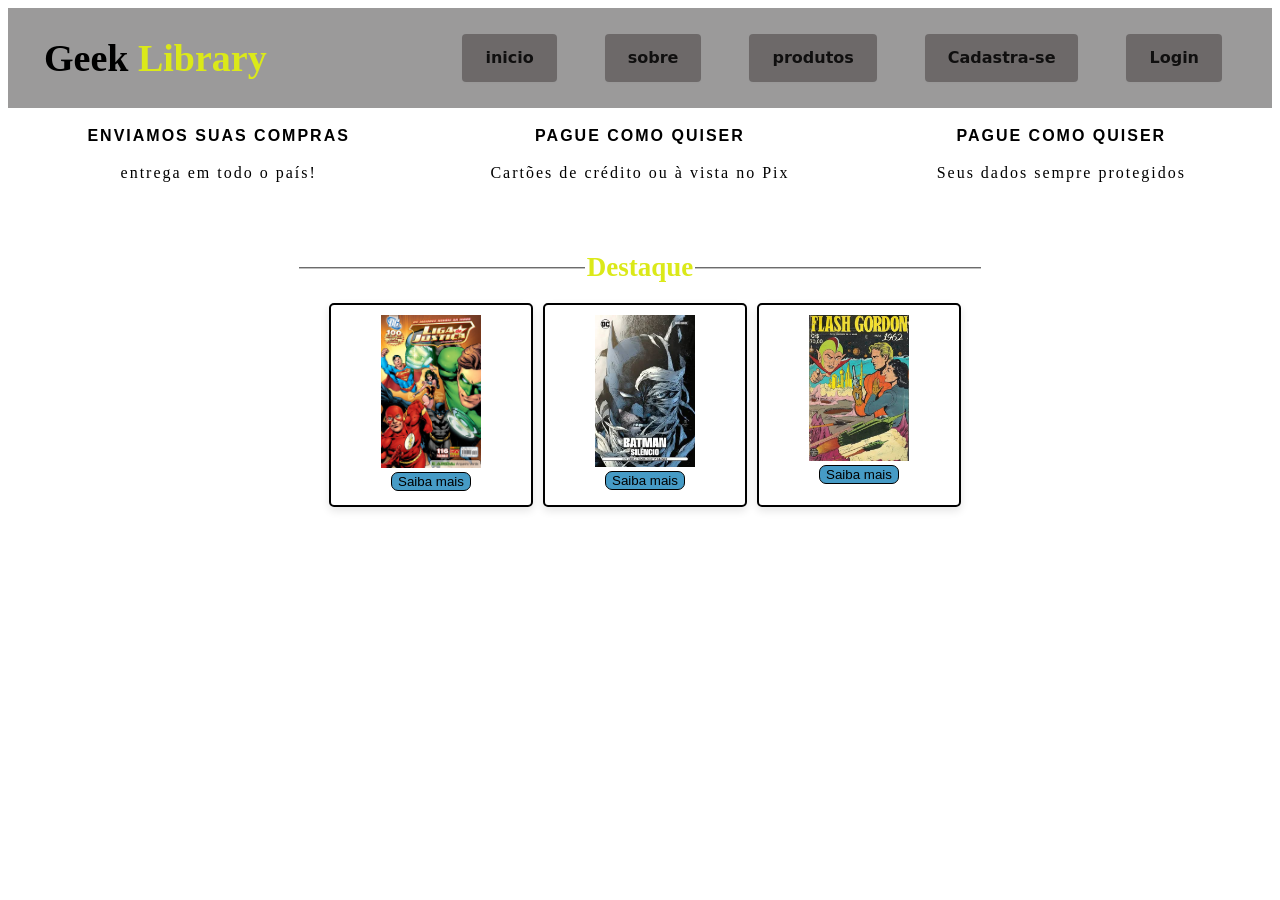
<file: index.html>
<!DOCTYPE html>
<html lang="en">

<head>
    <meta charset="UTF-8">
    <meta name="viewport" content="width=device-width, initial-scale=1.0">
    <title>Home</title>
    <link rel="stylesheet" href="style.css">
</head>

<body>
    <header>
        <div id="titulo">
            <h1>Geek <span>Library</span></h1>
        </div>
        <nav>
            <ul>
                <li><a href="index.html"><button class="button-6" role="button">inicio</button></a></li>
                <li><a href="sobre.html"><button class="button-6" role="button">sobre</button></a></li>
                <li><a href="produtos.html"><button class="button-6" role="button">produtos</button></a></li>
                <li><button data-modal="modal5" class="button-6" role="button">Cadastra-se</button></li>
                <li><button data-modal="modal6" class="button-6" role="button">Login</button></li>
            </ul>
        </nav>
    </header>

    <div id="servico">
        <div class="item">
            <h3 class="service-title">Enviamos suas compras</h3>
            <p class="service-text">entrega em todo o país!</p>
        </div>
        <div class="item">
            <h3 class="service-title">Pague como quiser</h3>
            <p class="service-text">Cartões de crédito ou à vista no Pix</p>
        </div>
        <div class="item">
            <h3 class="service-title">Pague como quiser</h3>
            <p class="service-text">Seus dados sempre protegidos</p>
        </div>
    </div>

    <div>
        <fieldset id="fild2">
            <legend><span>Destaque</span></legend>
            <div class="card">
                <div class="cardBody">
                    <img src="img/quadrinhoLigaJustica.jpg" class="imgBody">
                </div>
                <button data-modal="modal1">
                    Saiba mais
                </button>
            </div>

            <div class="card">
                <div class="cardBody">
                    <img src="img/batman.jpg" class="imgBody">
                </div>
                <button data-modal="modal2">
                    Saiba mais
                </button>
            </div>

            <div class="card">
                <div class="cardBody">
                    <img src="img/flashGordon.jpg" class="imgBody">
                </div>
                <button data-modal="modal3">
                    Saiba mais
                </button>
            </div>
        </fieldset>
    </div>

    <dialog id="modal1">
        <h2>Liga da Justiça</h2>
        <p>Lorem ipsum dolor sit amet consectetur adipisicing elit. Odio, nam. Aut, quos quibusdam fugiat dignissimos
            dicta dolorem accusantium maiores voluptatibus, sed quaerat recusandae mollitia. Laboriosam repudiandae
            quisquam itaque delectus dolores.</p>
        <button class="fecharModal">Fechar</button>
    </dialog>

    <dialog id="modal2">
        <h2>Batman</h2>
        <p>Lorem ipsum dolor sit amet consectetur adipisicing elit. Odio, nam. Aut, quos quibusdam fugiat dignissimos
            dicta dolorem accusantium maiores voluptatibus, sed quaerat recusandae mollitia. Laboriosam repudiandae
            quisquam itaque delectus dolores.</p>
        <button class="fecharModal">Fechar</button>
    </dialog>

    <dialog id="modal3">
        <h2>Flash Gordon</h2>
        <p>Lorem ipsum dolor sit amet consectetur adipisicing elit. Odio, nam. Aut, quos quibusdam fugiat dignissimos
            dicta dolorem accusantium maiores voluptatibus, sed quaerat recusandae mollitia. Laboriosam repudiandae
            quisquam itaque delectus dolores.</p>
        <button class="fecharModal">Fechar</button>
    </dialog>
    <dialog id="modal4">
        <h2>Flash Gordon</h2>
        <p>Lorem ipsum dolor sit amet consectetur adipisicing elit. Odio, nam. Aut, quos quibusdam fugiat dignissimos
            dicta dolorem accusantium maiores voluptatibus, sed quaerat recusandae mollitia. Laboriosam repudiandae
            quisquam itaque delectus dolores.</p>
        <button class="fecharModal">Fechar</button>
    </dialog>
    <dialog id="modal5">
        <form >
            <label for="fname">Email:</label><br>
            <input type="email" id="fname"><br>
            <label for="lname">Senha:</label><br>
            <input type="password" id="lname"><br><br>
            <input type="submit" value="Submit">
        </form>
        <button class="fecharModal">Fechar</button>
    </dialog>
    <dialog id="modal6">
        <form >
            <label for="fname">Primeiro Nome:</label><br>
            <input type="text" id="fname"><br>
            <label for="lname">Sobrenome:</label><br>
            <input type="text" id="lname"><br>
            <label for="lname">Email:</label><br>
            <input type="email" id="lname"><br>
            <label for="lname">Senha</label><br>
            <input type="password" id="lname"><br><br>
            <input type="submit" value="Submit">
        </form>
        <button class="fecharModal">Fechar</button>
    </dialog>
    <script src="script.js"></script>


</body>

</html>
</file>
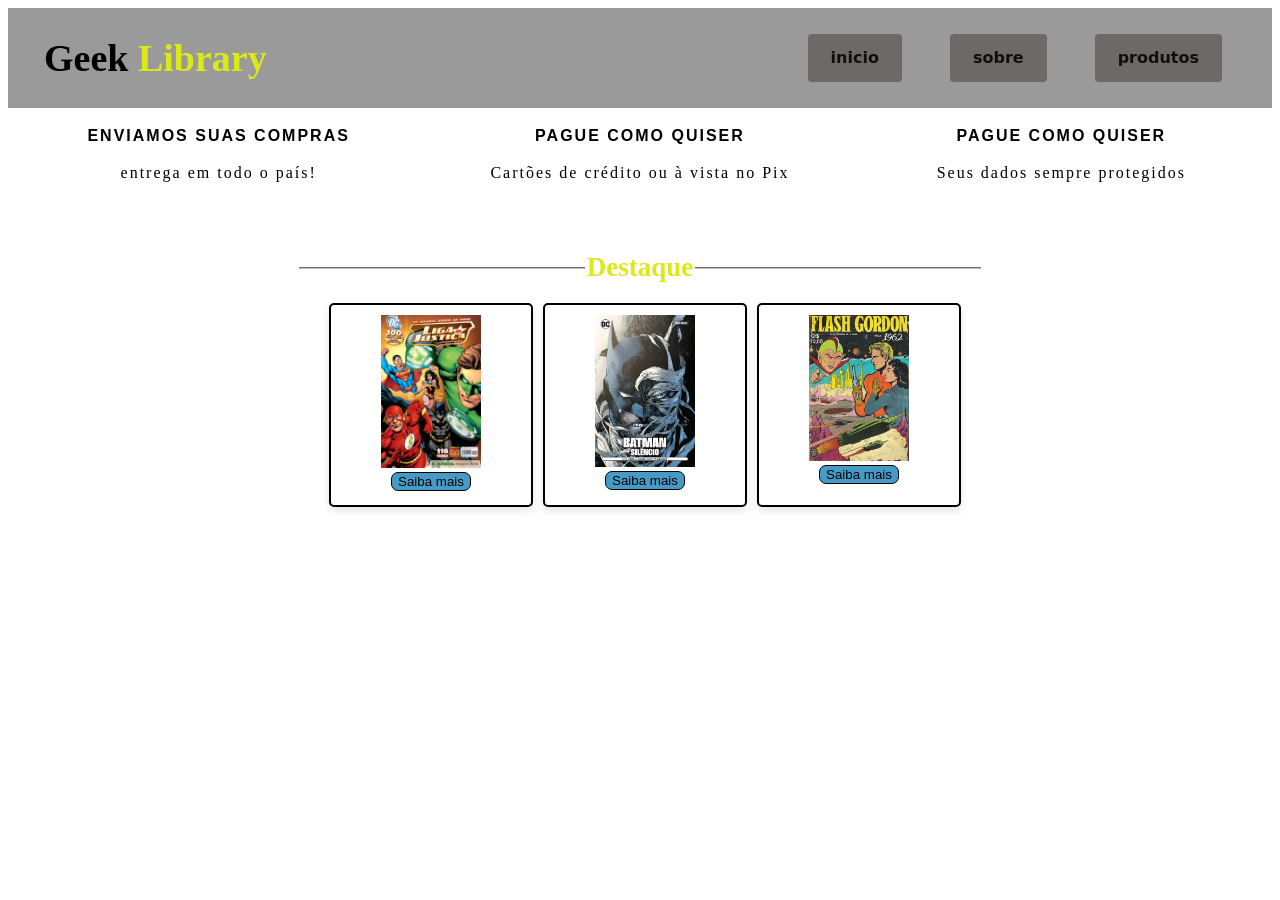
<file: biblioteca html/index.html>
<!DOCTYPE html>
<html lang="en">

<head>
    <meta charset="UTF-8">
    <meta name="viewport" content="width=device-width, initial-scale=1.0">
    <title>Home</title>
    <link rel="stylesheet" href="style.css">
</head>

<body>
    <header>
        <div id="titulo">
            <h1>Geek <span>Library</span></h1>
        </div>
        <nav>
            <ul>
                <li><a href="index.html"><button class="button-6" role="button">inicio</button></a></li>
                <li><a href="sobre.html"><button class="button-6" role="button">sobre</button></a></li>
                <li><a href="produtos.html"><button class="button-6" role="button">produtos</button></a></li>
            </ul>
        </nav>
    </header>

    <div id="servico">
        <div class="item">
            <h3 class="service-title">Enviamos suas compras</h3>
            <p class="service-text">entrega em todo o país!</p>
        </div>
        <div class="item">
            <h3 class="service-title">Pague como quiser</h3>
            <p class="service-text">Cartões de crédito ou à vista no Pix</p>
        </div>
        <div class="item">
            <h3 class="service-title">Pague como quiser</h3>
            <p class="service-text">Seus dados sempre protegidos</p>
        </div>
    </div>

    <div>
        <fieldset id="fild2">
            <legend><span>Destaque</span></legend>
            <div class="card">
                <div class="cardBody">
                    <img src="img/quadrinhoLigaJustica.jpg" class="imgBody">
                </div>
                <button data-modal="modal1">
                    Saiba mais
                </button>
            </div>

            <div class="card">
                <div class="cardBody">
                    <img src="img/batman.jpg" class="imgBody">
                </div>
                <button data-modal="modal2">
                    Saiba mais
                </button>
            </div>

            <div class="card">
                <div class="cardBody">
                    <img src="img/flashGordon.jpg" class="imgBody">
                </div>
                <button data-modal="modal3">
                    Saiba mais
                </button>
            </div>
        </fieldset>
    </div>

    <dialog id="modal1">
        <h2>Liga da Justiça</h2>
        <p>Lorem ipsum dolor sit amet consectetur adipisicing elit. Odio, nam. Aut, quos quibusdam fugiat dignissimos
            dicta dolorem accusantium maiores voluptatibus, sed quaerat recusandae mollitia. Laboriosam repudiandae
            quisquam itaque delectus dolores.</p>
        <button class="fecharModal">Fechar</button>
    </dialog>

    <dialog id="modal2">
        <h2>Batman</h2>
        <p>Lorem ipsum dolor sit amet consectetur adipisicing elit. Odio, nam. Aut, quos quibusdam fugiat dignissimos
            dicta dolorem accusantium maiores voluptatibus, sed quaerat recusandae mollitia. Laboriosam repudiandae
            quisquam itaque delectus dolores.</p>
        <button class="fecharModal">Fechar</button>
    </dialog>

    <dialog id="modal3">
        <h2>Flash Gordon</h2>
        <p>Lorem ipsum dolor sit amet consectetur adipisicing elit. Odio, nam. Aut, quos quibusdam fugiat dignissimos
            dicta dolorem accusantium maiores voluptatibus, sed quaerat recusandae mollitia. Laboriosam repudiandae
            quisquam itaque delectus dolores.</p>
        <button class="fecharModal">Fechar</button>
    </dialog>
    <script src="script.js"></script>


</body>

</html>
</file>
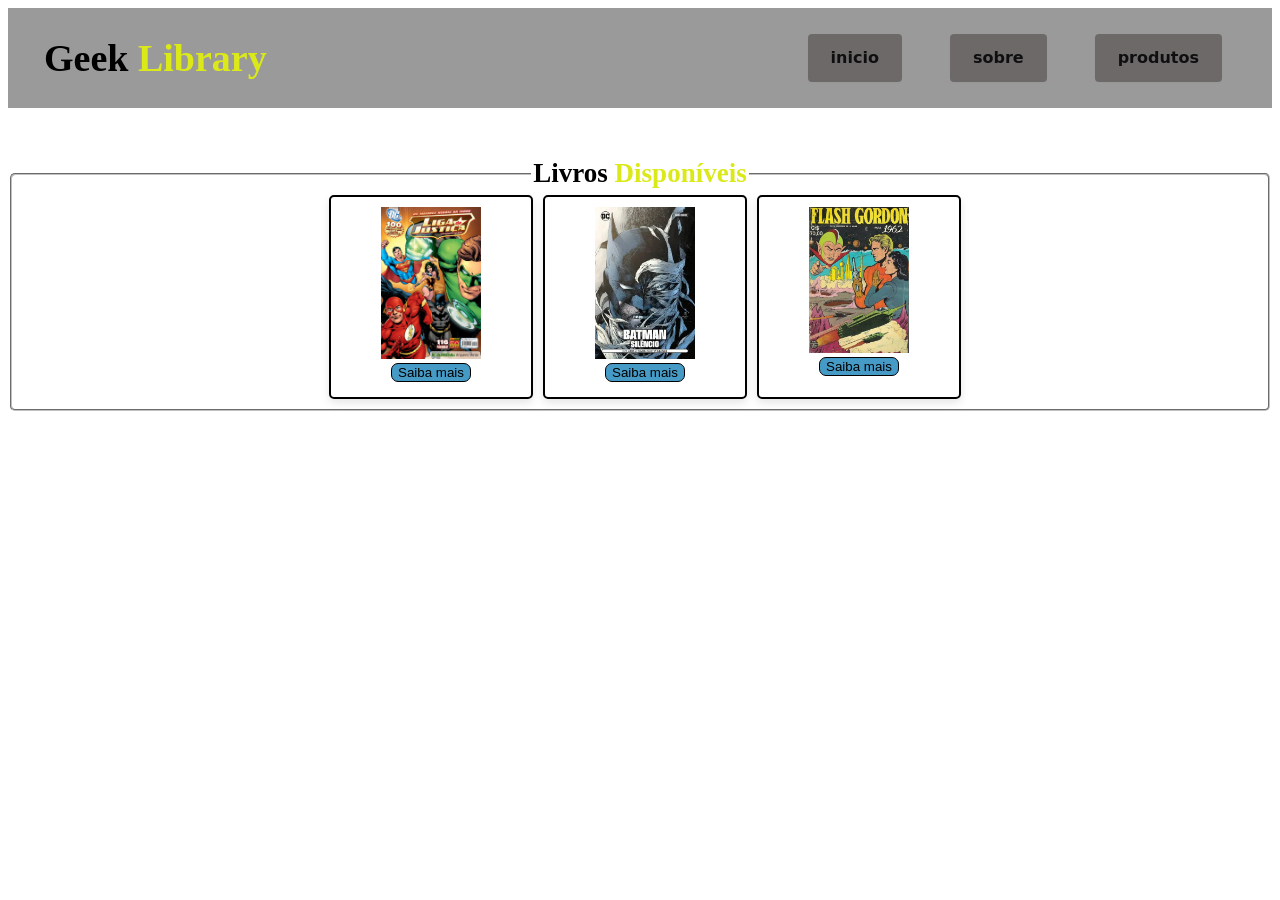
<file: produtos.html>
<!DOCTYPE html>
<html lang="en">
<head>
    <meta charset="UTF-8">
    <meta name="viewport" content="width=device-width, initial-scale=1.0">
    <title>Document</title>
     <link rel="stylesheet" href="style.css">
</head>
<body>

    <header>
        <div id="titulo">
            <h1>Geek <span>Library</span></h1>
        </div>
        <nav>
            <ul>
                <li><a href="index.html"><button class="button-6" role="button">inicio</button></a></li>
                <li><a href="sobre.html"><button class="button-6" role="button">sobre</button></a></li>
                <li><a href="produtos.html"><button class="button-6" role="button">produtos</button></a></li>
            </ul>
        </nav>
    </header>

        <div id="conteudo">
        <fieldset id="fild1">
            <legend>Livros <span>Disponíveis</span></legend>

            <div class="card">
                <div class="cardBody">
                    <img src="img/quadrinhoLigaJustica.jpg" class="imgBody">
                </div>
                <button data-modal="modal1">
                    Saiba mais
                </button>
            </div>

            <div class="card">
                <div class="cardBody">
                    <img src="img/batman.jpg" class="imgBody">
                </div>
                <button data-modal="modal2">
                    Saiba mais
                </button>
            </div>

            <div class="card">
                <div class="cardBody">
                    <img src="img/flashGordon.jpg" class="imgBody">
                </div>
                <button data-modal="modal3">
                    Saiba mais
                </button>
            </div>

        </fieldset>
    </div>

    <dialog id="modal1">
        <h2>Liga da Justiça</h2>
        <p>Lorem ipsum dolor sit amet consectetur adipisicing elit. Odio, nam. Aut, quos quibusdam fugiat dignissimos
            dicta dolorem accusantium maiores voluptatibus, sed quaerat recusandae mollitia. Laboriosam repudiandae
            quisquam itaque delectus dolores.</p>
        <button class="fecharModal">Fechar</button>
    </dialog>

    <dialog id="modal2">
        <h2>Batman</h2>
        <p>Lorem ipsum dolor sit amet consectetur adipisicing elit. Odio, nam. Aut, quos quibusdam fugiat dignissimos
            dicta dolorem accusantium maiores voluptatibus, sed quaerat recusandae mollitia. Laboriosam repudiandae
            quisquam itaque delectus dolores.</p>
        <button class="fecharModal">Fechar</button>
    </dialog>

    <dialog id="modal3">
        <h2>Flash Gordon</h2>
        <p>Lorem ipsum dolor sit amet consectetur adipisicing elit. Odio, nam. Aut, quos quibusdam fugiat dignissimos
            dicta dolorem accusantium maiores voluptatibus, sed quaerat recusandae mollitia. Laboriosam repudiandae
            quisquam itaque delectus dolores.</p>
        <button class="fecharModal">Fechar</button>
    </dialog>
    <script src="script.js"></script>
    
</body>
</html>
</file>
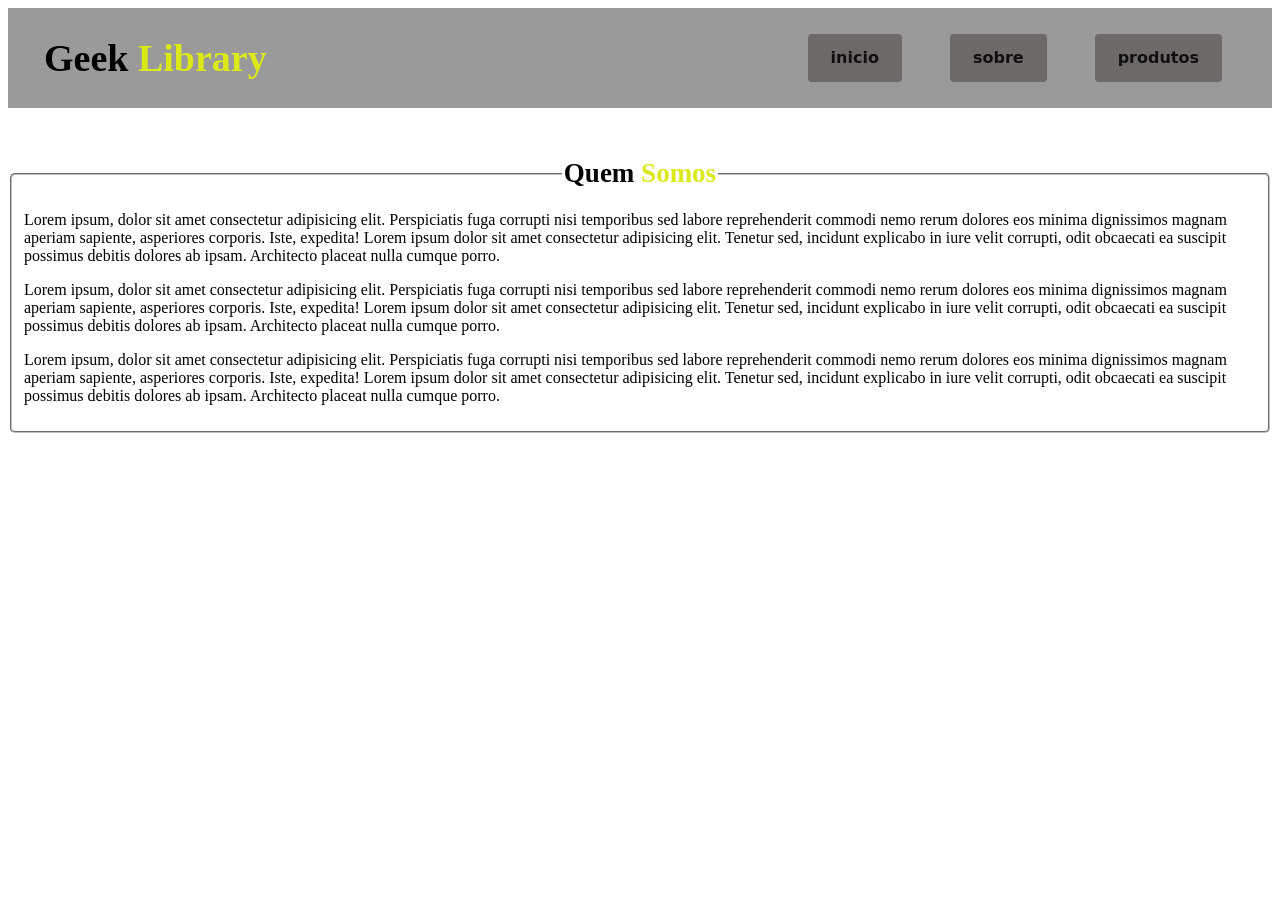
<file: sobre.html>
<!DOCTYPE html>
<html lang="en">
<head>
    <meta charset="UTF-8">
    <meta name="viewport" content="width=device-width, initial-scale=1.0">
    <title>Document</title>
    <link rel="stylesheet" href="style.css">
</head>
<body>

    <header>
        <div id="titulo">   
            <h1>Geek <span>Library</span></h1>
        </div>
        <nav>
            <ul>
               <li><a href="index.html"><button class="button-6" role="button">inicio</button></a></li>
                <li><a href="sobre.html"><button class="button-6" role="button">sobre</button></a></li>
                <li><a href="produtos.html"><button class="button-6" role="button">produtos</button></a></li>
            </ul>
        </nav>
    </header>

    <div>
        <fieldset id="fild3">
            <legend>Quem<span> Somos</span></legend>
            <p>Lorem ipsum, dolor sit amet consectetur adipisicing elit. Perspiciatis fuga corrupti nisi temporibus sed labore reprehenderit commodi nemo rerum dolores eos minima dignissimos magnam aperiam sapiente, asperiores corporis. Iste, expedita! Lorem ipsum dolor sit amet consectetur adipisicing elit. Tenetur sed, incidunt explicabo in iure velit corrupti, odit obcaecati ea suscipit possimus debitis dolores ab ipsam. Architecto placeat nulla cumque porro.</p>
            <p>Lorem ipsum, dolor sit amet consectetur adipisicing elit. Perspiciatis fuga corrupti nisi temporibus sed labore reprehenderit commodi nemo rerum dolores eos minima dignissimos magnam aperiam sapiente, asperiores corporis. Iste, expedita! Lorem ipsum dolor sit amet consectetur adipisicing elit. Tenetur sed, incidunt explicabo in iure velit corrupti, odit obcaecati ea suscipit possimus debitis dolores ab ipsam. Architecto placeat nulla cumque porro.</p>
            <p>Lorem ipsum, dolor sit amet consectetur adipisicing elit. Perspiciatis fuga corrupti nisi temporibus sed labore reprehenderit commodi nemo rerum dolores eos minima dignissimos magnam aperiam sapiente, asperiores corporis. Iste, expedita! Lorem ipsum dolor sit amet consectetur adipisicing elit. Tenetur sed, incidunt explicabo in iure velit corrupti, odit obcaecati ea suscipit possimus debitis dolores ab ipsam. Architecto placeat nulla cumque porro.</p>
        </fieldset>
    </div>
    
</body>
</html>
</file>
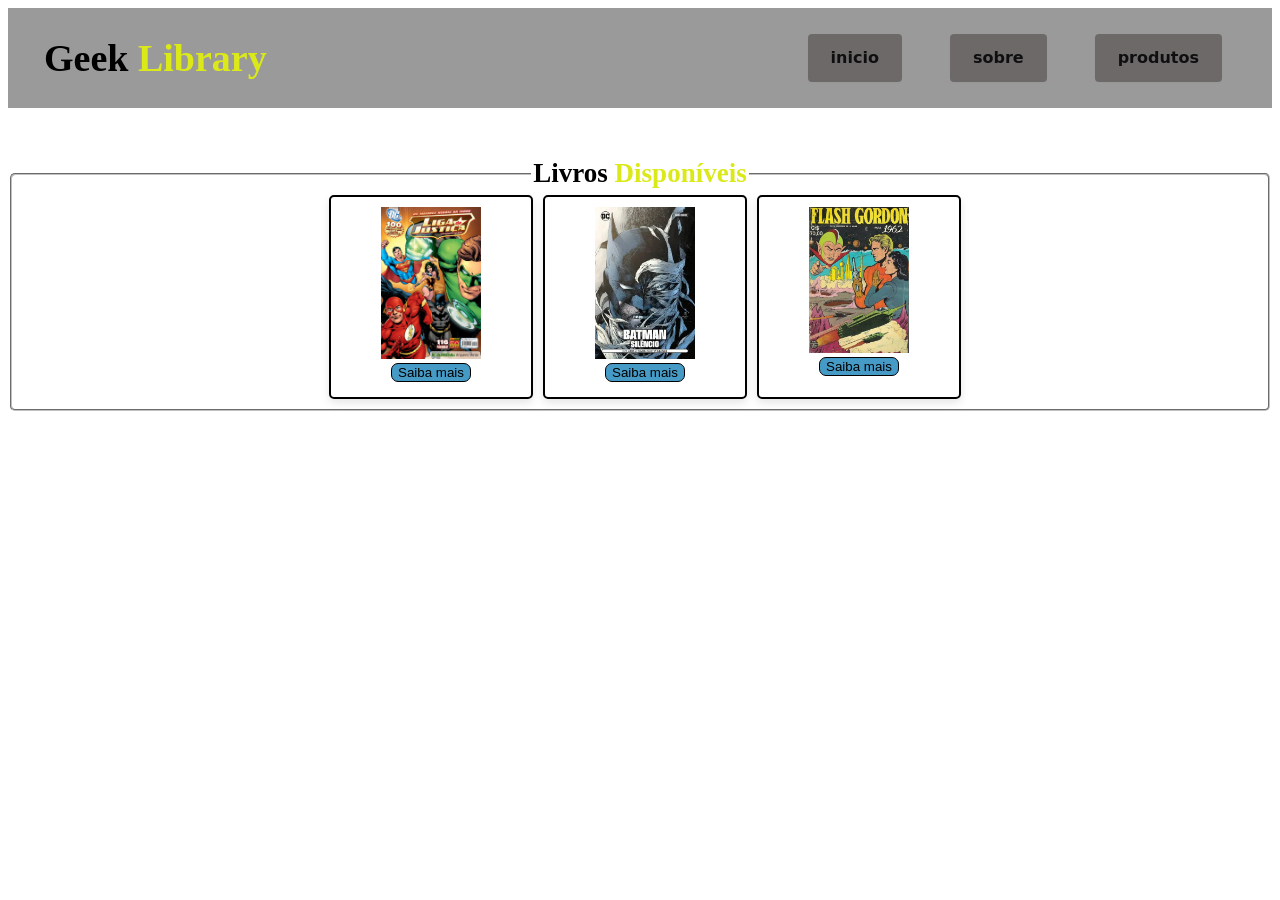
<file: biblioteca html/produtos.html>
<!DOCTYPE html>
<html lang="en">
<head>
    <meta charset="UTF-8">
    <meta name="viewport" content="width=device-width, initial-scale=1.0">
    <title>Document</title>
     <link rel="stylesheet" href="style.css">
</head>
<body>

    <header>
        <div id="titulo">
            <h1>Geek <span>Library</span></h1>
        </div>
        <nav>
            <ul>
                <li><a href="index.html"><button class="button-6" role="button">inicio</button></a></li>
                <li><a href="sobre.html"><button class="button-6" role="button">sobre</button></a></li>
                <li><a href="produtos.html"><button class="button-6" role="button">produtos</button></a></li>
            </ul>
        </nav>
    </header>

        <div id="conteudo">
        <fieldset id="fild1">
            <legend>Livros <span>Disponíveis</span></legend>

            <div class="card">
                <div class="cardBody">
                    <img src="img/quadrinhoLigaJustica.jpg" class="imgBody">
                </div>
                <button data-modal="modal1">
                    Saiba mais
                </button>
            </div>

            <div class="card">
                <div class="cardBody">
                    <img src="img/batman.jpg" class="imgBody">
                </div>
                <button data-modal="modal2">
                    Saiba mais
                </button>
            </div>

            <div class="card">
                <div class="cardBody">
                    <img src="img/flashGordon.jpg" class="imgBody">
                </div>
                <button data-modal="modal3">
                    Saiba mais
                </button>
            </div>

        </fieldset>
    </div>

    <dialog id="modal1">
        <h2>Liga da Justiça</h2>
        <p>Lorem ipsum dolor sit amet consectetur adipisicing elit. Odio, nam. Aut, quos quibusdam fugiat dignissimos
            dicta dolorem accusantium maiores voluptatibus, sed quaerat recusandae mollitia. Laboriosam repudiandae
            quisquam itaque delectus dolores.</p>
        <button class="fecharModal">Fechar</button>
    </dialog>

    <dialog id="modal2">
        <h2>Batman</h2>
        <p>Lorem ipsum dolor sit amet consectetur adipisicing elit. Odio, nam. Aut, quos quibusdam fugiat dignissimos
            dicta dolorem accusantium maiores voluptatibus, sed quaerat recusandae mollitia. Laboriosam repudiandae
            quisquam itaque delectus dolores.</p>
        <button class="fecharModal">Fechar</button>
    </dialog>

    <dialog id="modal3">
        <h2>Flash Gordon</h2>
        <p>Lorem ipsum dolor sit amet consectetur adipisicing elit. Odio, nam. Aut, quos quibusdam fugiat dignissimos
            dicta dolorem accusantium maiores voluptatibus, sed quaerat recusandae mollitia. Laboriosam repudiandae
            quisquam itaque delectus dolores.</p>
        <button class="fecharModal">Fechar</button>
    </dialog>
    <script src="script.js"></script>
    
</body>
</html>
</file>
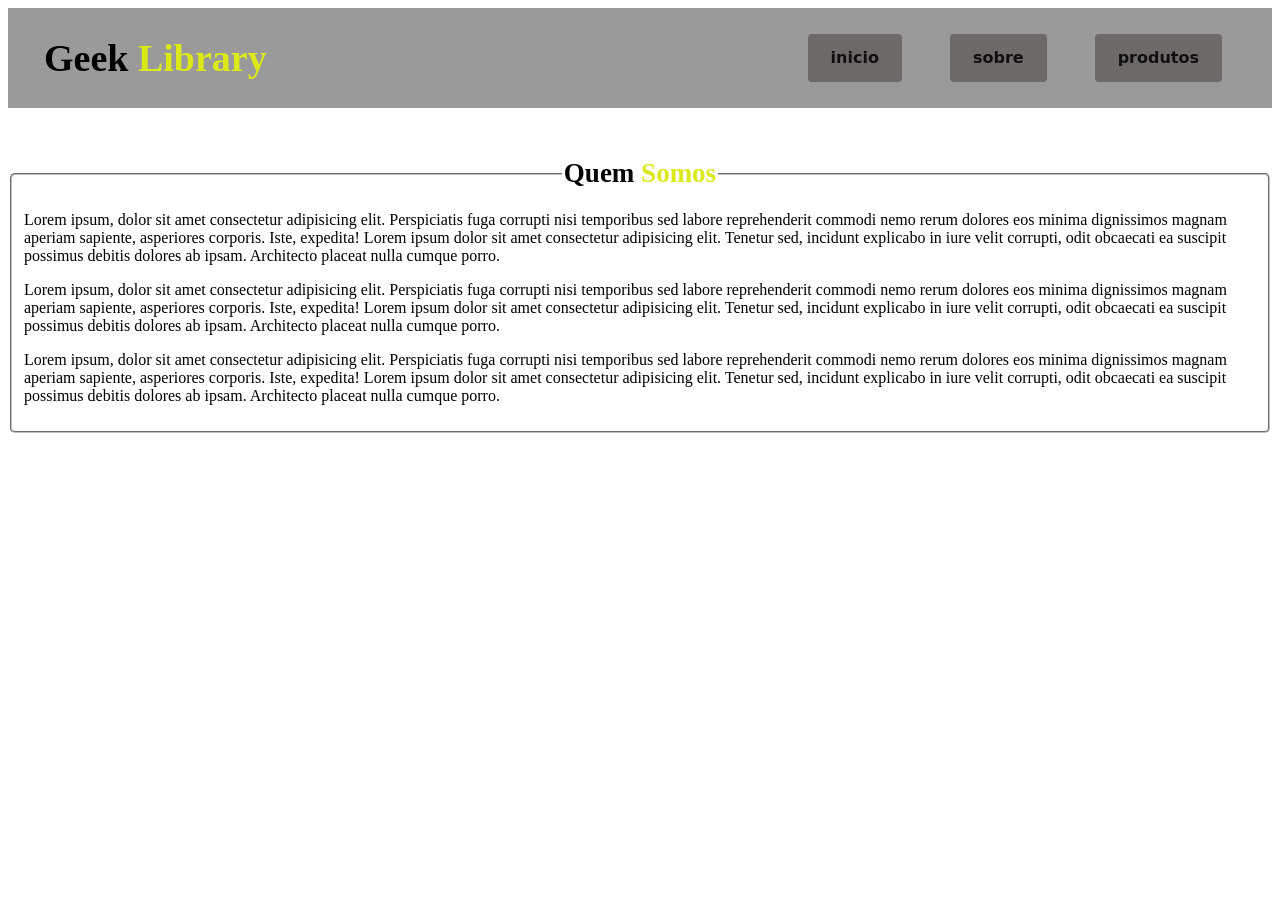
<file: biblioteca html/sobre.html>
<!DOCTYPE html>
<html lang="en">
<head>
    <meta charset="UTF-8">
    <meta name="viewport" content="width=device-width, initial-scale=1.0">
    <title>Document</title>
    <link rel="stylesheet" href="style.css">
</head>
<body>

    <header>
        <div id="titulo">
            <h1>Geek <span>Library</span></h1>
        </div>
        <nav>
            <ul>
               <li><a href="index.html"><button class="button-6" role="button">inicio</button></a></li>
                <li><a href="sobre.html"><button class="button-6" role="button">sobre</button></a></li>
                <li><a href="produtos.html"><button class="button-6" role="button">produtos</button></a></li>
            </ul>
        </nav>
    </header>

    <div>
        <fieldset id="fild3">
            <legend>Quem<span> Somos</span></legend>
            <p>Lorem ipsum, dolor sit amet consectetur adipisicing elit. Perspiciatis fuga corrupti nisi temporibus sed labore reprehenderit commodi nemo rerum dolores eos minima dignissimos magnam aperiam sapiente, asperiores corporis. Iste, expedita! Lorem ipsum dolor sit amet consectetur adipisicing elit. Tenetur sed, incidunt explicabo in iure velit corrupti, odit obcaecati ea suscipit possimus debitis dolores ab ipsam. Architecto placeat nulla cumque porro.</p>
            <p>Lorem ipsum, dolor sit amet consectetur adipisicing elit. Perspiciatis fuga corrupti nisi temporibus sed labore reprehenderit commodi nemo rerum dolores eos minima dignissimos magnam aperiam sapiente, asperiores corporis. Iste, expedita! Lorem ipsum dolor sit amet consectetur adipisicing elit. Tenetur sed, incidunt explicabo in iure velit corrupti, odit obcaecati ea suscipit possimus debitis dolores ab ipsam. Architecto placeat nulla cumque porro.</p>
            <p>Lorem ipsum, dolor sit amet consectetur adipisicing elit. Perspiciatis fuga corrupti nisi temporibus sed labore reprehenderit commodi nemo rerum dolores eos minima dignissimos magnam aperiam sapiente, asperiores corporis. Iste, expedita! Lorem ipsum dolor sit amet consectetur adipisicing elit. Tenetur sed, incidunt explicabo in iure velit corrupti, odit obcaecati ea suscipit possimus debitis dolores ab ipsam. Architecto placeat nulla cumque porro.</p>
        </fieldset>
    </div>
    
</body>
</html>
</file>
<file: style.css>
header {
    background-color: #706f6fb2;
    height: 100px;
    padding: 0;
    display: flex;
    justify-content: space-between;
    align-items: center;
    
}

#titulo {
    padding: 0;
    height: 100px;
    width: 300px;
    align-content: center;
    margin-left: 30px;
}

nav ul {
    display: flex;
    list-style: none;
    gap: 3rem;
    margin-right: 50px;

}

h1 {
    margin:0;
    padding: 0;
    margin-left: 6px;
    font-size: 38px;
}

.card {
    border: 2px solid #000000;
    border-radius: 5px;
    box-shadow: 0 4px 8px rgba(0, 0, 0, 0.1);
    width: 200px;
    height: 200px;
    flex-direction: column;
    align-items: center;
    text-align: center;
    margin-left: 10px;
}

#fild1 {
    border-radius: 5px;
    margin-top: 50px;
    display: flex;
    flex-direction: row;
    justify-content: center;
   
}

#fild2 {
    border-left: 0px ;
    border-bottom: 0px;
    border-right: 0px;
    width: 50%; 
    margin: 0 auto;
    padding: 20px;
    display: flex;
    flex-direction: row;
    justify-content: center;

}

#fild3 {
    border-radius: 5px;
    margin-top: 50px;
}

.imgBody {
    width: 100px;
    height: auto;
    padding-top: 10px;

}

button {
    background-color: rgb(70, 155, 198);
    border: 1px solid #000000;
    border-radius: 7px;
}

legend {
    font-weight: bold;
    font-size: 27px;
    margin: 0 auto;
}

dialog {
    height: 280px;
    width: 300px;
    border-radius: 7px;
}

span {
    color: #dbe919;
}

.service-text {
    margin: 0;
    text-align: center;
    letter-spacing: 2px;
    font-weight: 300;
}

.service-title {
    
    font-size: 16px;
    line-height: 24px;
    text-transform: uppercase;
    font-weight: bold;
    font-family: "Josefin Sans", sans-serif;
    letter-spacing: 2px;
}

.item {
    margin: auto;
    text-align: center;
    width: 300px;
    padding-bottom: 70px;
}

#servico {
    display: flex;
    justify-content: space-between;
}




.button-6 {
  align-items: center;
  background-color: #5a5555b2;
  border: 0px  rgba(0, 0, 0, 0.1);
  border-radius: .25rem;
  box-shadow: rgba(0, 0, 0, 0.02) 0 1px 3px 0;
  box-sizing: border-box;
  color: rgba(0, 0, 0, 0.85);
  cursor: pointer;
  display: inline-flex;
  font-family: system-ui,-apple-system,system-ui,"Helvetica Neue",Helvetica,Arial,sans-serif;
  font-size: 16px;
  font-weight: 600;
  justify-content: center;
  line-height: 1.25;
  margin: 0;
  min-height: 3rem;
  padding: calc(.875rem - 1px) calc(1.5rem - 1px);
  position: relative;
  text-decoration: none;
  transition: all 250ms;
  user-select: none;
  -webkit-user-select: none;
  touch-action: manipulation;
  vertical-align: baseline;
  width: auto;
}

.button-6:hover,
.button-6:focus {
  border-color: rgba(0, 0, 0, 0.15);
  box-shadow: rgba(0, 0, 0, 0.1) 0 4px 12px;
  color: rgba(0, 0, 0, 0.65);
}

.button-6:hover {
  transform: translateY(-4px);
}

.button-6:active {
  background-color: #a1a1a7;
  border-color: rgba(0, 0, 0, 0.15);
  box-shadow: rgba(0, 0, 0, 0.06) 0 2px 4px;
  color: rgba(0, 0, 0, 0.65);
  transform: translateY(0);
}
</file>
<file: biblioteca html/style.css>
header {
    background-color: #706f6fb2;
    height: 100px;
    padding: 0;
    display: flex;
    justify-content: space-between;
    align-items: center;
    
}

#titulo {
    padding: 0;
    height: 100px;
    width: 300px;
    align-content: center;
    margin-left: 30px;
}

nav ul {
    display: flex;
    list-style: none;
    gap: 3rem;
    margin-right: 50px;

}

h1 {
    margin:0;
    padding: 0;
    margin-left: 6px;
    font-size: 38px;
}

.card {
    border: 2px solid #000000;
    border-radius: 5px;
    box-shadow: 0 4px 8px rgba(0, 0, 0, 0.1);
    width: 200px;
    height: 200px;
    flex-direction: column;
    align-items: center;
    text-align: center;
    margin-left: 10px;
}

#fild1 {
    border-radius: 5px;
    margin-top: 50px;
    display: flex;
    flex-direction: row;
    justify-content: center;
   
}

#fild2 {
    border-left: 0px ;
    border-bottom: 0px;
    border-right: 0px;
    width: 50%; 
    margin: 0 auto;
    padding: 20px;
    display: flex;
    flex-direction: row;
    justify-content: center;

}

#fild3 {
    border-radius: 5px;
    margin-top: 50px;
}

.imgBody {
    width: 100px;
    height: auto;
    padding-top: 10px;

}

button {
    background-color: rgb(70, 155, 198);
    border: 1px solid #000000;
    border-radius: 7px;
}

legend {
    font-weight: bold;
    font-size: 27px;
    margin: 0 auto;
}

dialog {
    height: 280px;
    width: 300px;
    border-radius: 7px;
}

span {
    color: #dbe919;
}

.service-text {
    margin: 0;
    text-align: center;
    letter-spacing: 2px;
    font-weight: 300;
}

.service-title {
    
    font-size: 16px;
    line-height: 24px;
    text-transform: uppercase;
    font-weight: bold;
    font-family: "Josefin Sans", sans-serif;
    letter-spacing: 2px;
}

.item {
    margin: auto;
    text-align: center;
    width: 300px;
    padding-bottom: 70px;
}

#servico {
    display: flex;
    justify-content: space-between;
}




.button-6 {
  align-items: center;
  background-color: #5a5555b2;
  border: 0px  rgba(0, 0, 0, 0.1);
  border-radius: .25rem;
  box-shadow: rgba(0, 0, 0, 0.02) 0 1px 3px 0;
  box-sizing: border-box;
  color: rgba(0, 0, 0, 0.85);
  cursor: pointer;
  display: inline-flex;
  font-family: system-ui,-apple-system,system-ui,"Helvetica Neue",Helvetica,Arial,sans-serif;
  font-size: 16px;
  font-weight: 600;
  justify-content: center;
  line-height: 1.25;
  margin: 0;
  min-height: 3rem;
  padding: calc(.875rem - 1px) calc(1.5rem - 1px);
  position: relative;
  text-decoration: none;
  transition: all 250ms;
  user-select: none;
  -webkit-user-select: none;
  touch-action: manipulation;
  vertical-align: baseline;
  width: auto;
}

.button-6:hover,
.button-6:focus {
  border-color: rgba(0, 0, 0, 0.15);
  box-shadow: rgba(0, 0, 0, 0.1) 0 4px 12px;
  color: rgba(0, 0, 0, 0.65);
}

.button-6:hover {
  transform: translateY(-4px);
}

.button-6:active {
  background-color: #a1a1a7;
  border-color: rgba(0, 0, 0, 0.15);
  box-shadow: rgba(0, 0, 0, 0.06) 0 2px 4px;
  color: rgba(0, 0, 0, 0.65);
  transform: translateY(0);
}
</file>
